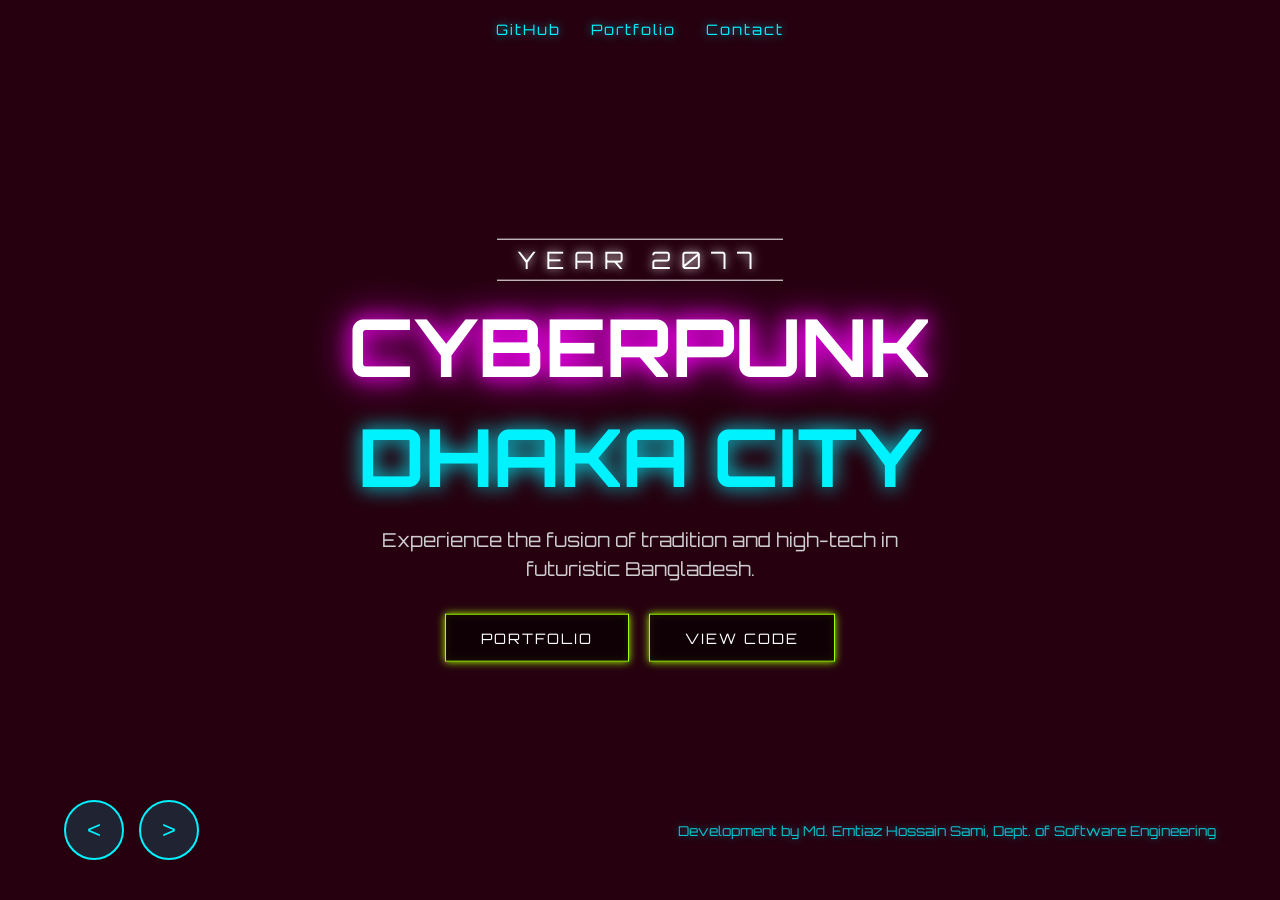
<file: index.html>
<!DOCTYPE html>
<html lang="en">
<head>
    <meta charset="UTF-8">
    <meta name="viewport" content="width=device-width, initial-scale=1.0">
    <title>Sami | Cyberpunk Portfolio</title>
    <link rel="stylesheet" href="style.css">
</head>
<body>

    <header>
        <nav>
            <a href="https://github.com/sami21-lgtm" target="_blank">GitHub</a>
            <a href="#">Portfolio</a>
            <a href="#">Contact</a>
        </nav>
    </header>

    <div class="bg-slider">

        <div class="bg-slide active" style="background-image: url('https://images.unsplash.com/photo-1563089145-599997674d42?w=1920');" data-color="rgba(255, 0, 100, 0.4)"></div>
        <div class="bg-slide" style="background-image: url('https://images.unsplash.com/photo-1534224039826-c7a0eda0e6b3?w=1920');" data-color="rgba(0, 100, 255, 0.4)"></div>
        <div class="bg-slide" style="background-image: url('https://images.unsplash.com/photo-1550745165-9bc0b252726f?w=1920');" data-color="rgba(163, 255, 0, 0.4)"></div>
        
        <div class="color-overlay"></div>
        <div class="dark-overlay"></div>
    </div>

    <div class="main-content">
        <div class="year">YEAR 2077</div>
        <div class="title">CYBERPUNK</div>
        <div class="topic">DHAKA CITY</div>
        <div class="des">Experience the fusion of tradition and high-tech in futuristic Bangladesh.</div>
        
        <div class="buttons">
            <button onclick="window.open('https://github.com/sami21-lgtm', '_blank')">PORTFOLIO</button>
            <button onclick="window.open('https://github.com/sami21-lgtm/Cyberpunk-Future-City', '_blank')">VIEW CODE</button>
        </div>
    </div>

    <div class="bottom-controls">
        <div class="arrows">
            <button id="prevBtn">&lt;</button>
            <button id="nextBtn">&gt;</button>
        </div>
        <div class="credits">
            Development by Md. Emtiaz Hossain Sami, Dept. of Software Engineering
        </div>
    </div>

   
    <script>
        document.addEventListener('DOMContentLoaded', function() {
            var nextBtn = document.getElementById('nextBtn');
            var prevBtn = document.getElementById('prevBtn');
            var slides = document.querySelectorAll('.bg-slide');
            var colorOverlay = document.querySelector('.color-overlay');
            
            var current = 0;

            function changeBg(direction) {
                slides[current].classList.remove('active');

                if (direction === 'next') {
                    current = (current + 1) % slides.length; 
                } else {
                    current = (current - 1 + slides.length) % slides.length; 
                }

                slides[current].classList.add('active');
                var newColor = slides[current].getAttribute('data-color');
                colorOverlay.style.background = newColor;
            }

            nextBtn.addEventListener('click', function() { 
                changeBg('next'); 
            });
            prevBtn.addEventListener('click', function() { 
                changeBg('prev'); 
            });
        });
    </script>
</body>
</html>
</file>
<file: style.css>
@import url('https://fonts.googleapis.com/css2?family=Orbitron:wght@400;700&display=swap');

* { margin: 0; padding: 0; box-sizing: border-box; }

body { 
    background: #000; 
    color: #fff; 
    font-family: 'Orbitron', sans-serif; 
    overflow: hidden; 
    height: 100vh;
    width: 100vw;
}

header nav {
    position: absolute;
    top: 20px; left: 0; width: 100%;
    display: flex; justify-content: center; gap: 30px;
    z-index: 2000; 
}
header nav a {
    color: #00f2ff; text-decoration: none; font-size: 0.9em;
    letter-spacing: 2px; text-shadow: 0 0 10px rgba(0, 242, 255, 0.7);
}

.bg-slider {
    position: fixed;
    top: 0; left: 0; width: 100%; height: 100%;
    z-index: 1;
}
.bg-slide {
    position: absolute;
    top: 0; left: 0; width: 100%; height: 100%;
    background-size: cover;
    background-position: center;
    opacity: 0;
    transition: opacity 1.2s ease-in-out; 
}
.bg-slide.active { opacity: 1; }

.color-overlay {
    position: absolute;
    top: 0; left: 0; width: 100%; height: 100%;
    background: rgba(255, 0, 100, 0.3); 
    mix-blend-mode: overlay;
    transition: background 1.5s ease-in-out; 
}

.dark-overlay {
    position: absolute;
    top: 0; left: 0; width: 100%; height: 100%;
    background: rgba(0, 0, 0, 0.5);
}



.main-content {
    position: absolute;
    top: 50%; left: 50%;
    transform: translate(-50%, -50%);
    text-align: center;
    z-index: 1000;
    width: 80%;
}


.year {
    font-size: 1.5em;
    color: #fff;
    letter-spacing: 10px;
    margin-bottom: 15px;
    opacity: 0;
    transform: translateY(-50px); /* উপরে থেকে নামবে */
    animation: slideDown 1s cubic-bezier(0.25, 0.46, 0.45, 0.94) 0.2s forwards;
    text-shadow: 0 0 10px #fff;
    border-top: 1px solid #fff;
    border-bottom: 1px solid #fff;
    display: inline-block;
    padding: 5px 20px;
}


.title { 
    font-size: 5em; 
    font-weight: bold; 
    text-shadow: 0 0 20px #ff00ff, 0 0 40px #ff00ff; 
    margin-bottom: 10px;
    opacity: 0;
    transform: translateX(-100px); /* বাম পাশ থেকে আসবে */
    animation: slideRight 1s cubic-bezier(0.25, 0.46, 0.45, 0.94) 0.5s forwards;
}


.topic { 
    font-size: 5em; 
    font-weight: bold; 
    color: #00f2ff; 
    text-shadow: 0 0 20px #00f2ff;
    margin-bottom: 20px;
    opacity: 0;
    transform: translateX(100px); 
    animation: slideLeft 1s cubic-bezier(0.25, 0.46, 0.45, 0.94) 0.8s forwards;
}

.des { 
    font-size: 1.2em; 
    max-width: 600px; 
    margin: 0 auto 30px auto; 
    line-height: 1.5; 
    color: #ccc;
    opacity: 0;
    animation: fadeInUp 1s ease 1.1s forwards;
}


@keyframes slideDown {
    to { opacity: 1; transform: translateY(0); }
}
@keyframes slideRight {
    to { opacity: 1; transform: translateX(0); }
}
@keyframes slideLeft {
    to { opacity: 1; transform: translateX(0); }
}
@keyframes fadeInUp {
    from { opacity: 0; transform: translateY(30px); }
    to { opacity: 1; transform: translateY(0); }
}

/* ==========================================
   বাটন এবং বটম কন্ট্রোলস
   ========================================== */

.buttons { 
    display: flex; 
    gap: 20px; 
    justify-content: center;
    opacity: 0;
    animation: fadeInUp 1s ease 1.4s forwards;
}
.buttons button {
    padding: 14px 35px;
    background: rgba(0, 0, 0, 0.6); border: 1px solid #a3ff00; color: #fff; 
    font-family: 'Orbitron', sans-serif; font-size: 0.9em; letter-spacing: 2px;
    cursor: pointer; transition: all 0.3s ease;
    box-shadow: 0 0 8px #a3ff00, inset 0 0 8px rgba(163, 255, 0, 0.1);
}
.buttons button:hover {
    background: #a3ff00; color: #000;
    box-shadow: 0 0 25px #a3ff00, 0 0 50px rgba(163, 255, 0, 0.4);
}

.bottom-controls {
    position: absolute;
    bottom: 40px; left: 0; width: 100%;
    display: flex; justify-content: space-between; align-items: center;
    padding: 0 5%; box-sizing: border-box;
    z-index: 1000;
}
.arrows { display: flex; gap: 15px; }
.arrows button {
    width: 60px; height: 60px; border-radius: 50%; background: rgba(0, 242, 255, 0.15);
    border: 2px solid #00f2ff; color: #00f2ff; cursor: pointer; font-size: 1.5em; transition: 0.3s;
}
.arrows button:hover { background: rgba(0, 242, 255, 0.4); box-shadow: 0 0 15px #00f2ff; }

.credits { color: #00f2ff; font-size: 0.85em; opacity: 0.8; text-align: center; text-shadow: 0 0 8px rgba(0, 242, 255, 0.5); }

@media (max-width: 768px) {
    .year { font-size: 1em; letter-spacing: 5px; padding: 3px 10px; }
    .title, .topic { font-size: 2.2em; }
    .des { font-size: 0.9em; }
    .bottom-controls { flex-direction: column; gap: 15px; bottom: 20px; }
    .credits { font-size: 0.6em; }
    .arrows button {
        width: 70px;
        height: 70px;
        font-size: 1.8em;
    }
}
</file>
